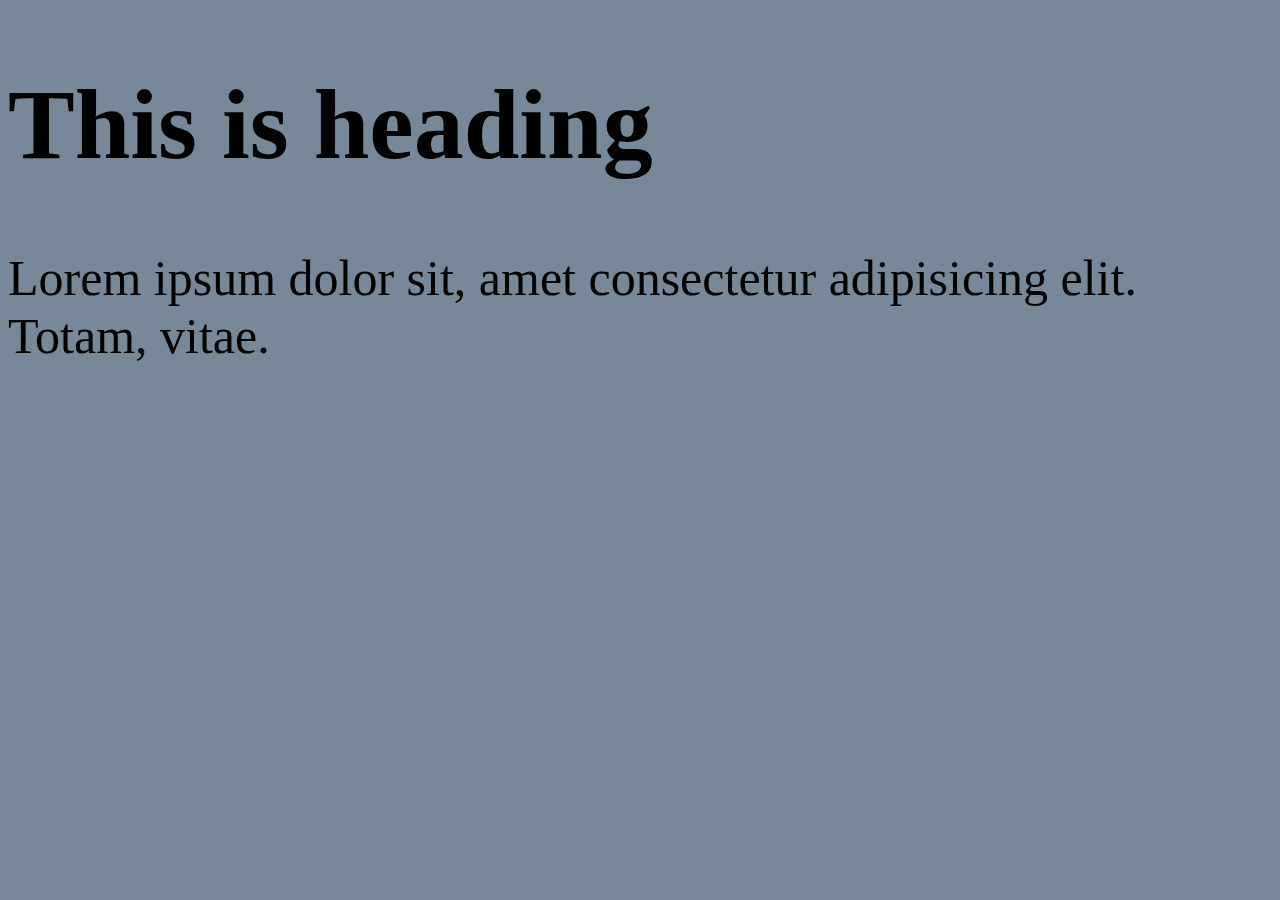
<file: Practice/index.html>
<!DOCTYPE html>
<html lang="en">
<head>
    <meta charset="UTF-8">
    <meta name="viewport" content="width=device-width, initial-scale=1.0">
    <link rel="stylesheet" href="style.css">
    <title>Media Query</title>
</head>
<body>
   <h1>This is heading</h1> 
   <p>Lorem ipsum dolor sit, amet consectetur adipisicing elit. Totam, vitae.</p>
</body>
</html>
</file>
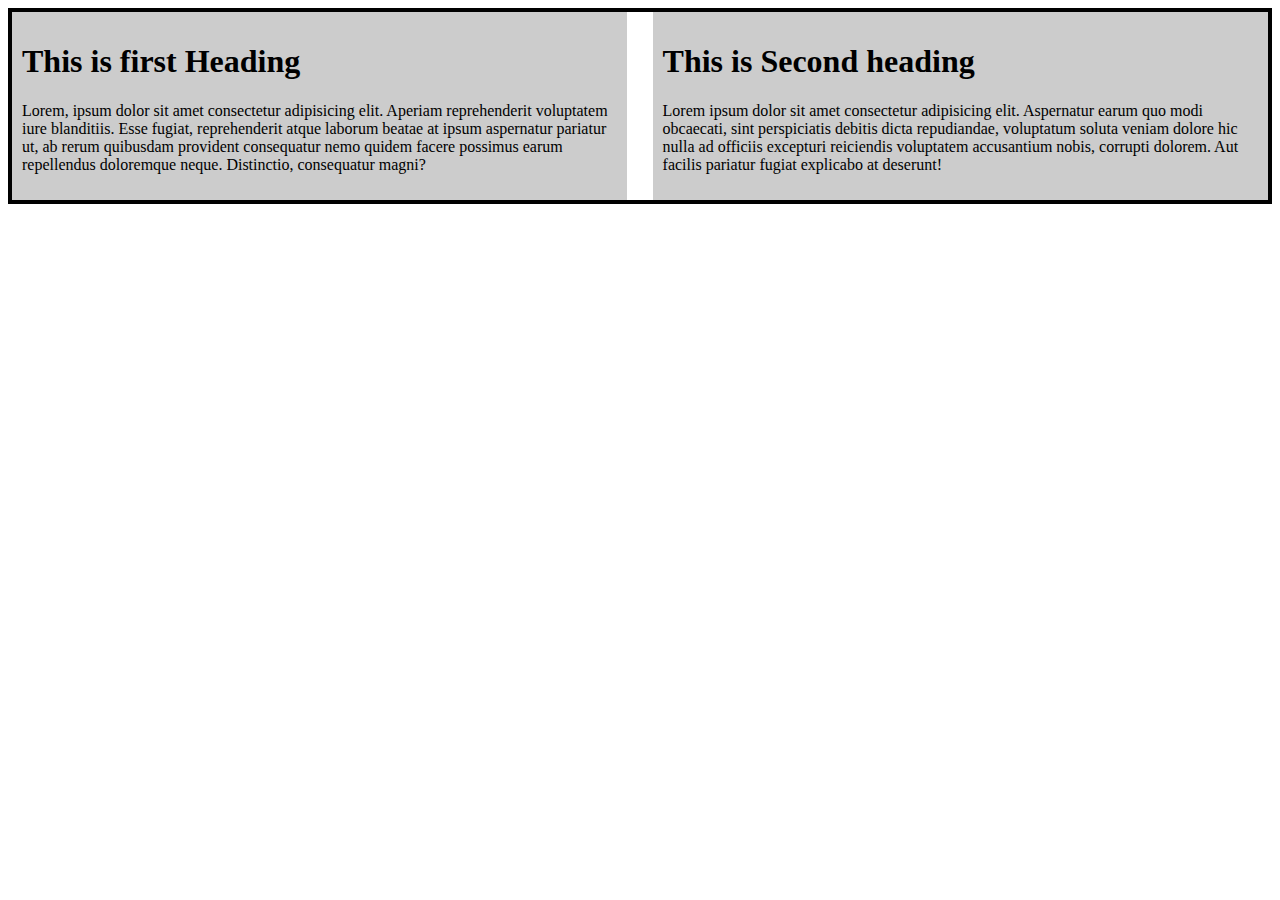
<file: Practice/index1.html>
<!DOCTYPE html>
<html lang="en">
<head>
    <meta charset="UTF-8">
    <meta name="viewport" content="width=device-width, initial-scale=1.0">
    <link rel="stylesheet" href="style1.css">
    <title>Media Queries</title>
</head>
<body>
    <div class="container">
        <div class="box1">
          <h1>This is first Heading</h1>
          <p>Lorem, ipsum dolor sit amet consectetur adipisicing elit. Aperiam reprehenderit voluptatem iure blanditiis. Esse fugiat, reprehenderit atque laborum beatae at ipsum aspernatur pariatur ut, ab rerum quibusdam provident consequatur nemo quidem facere possimus earum repellendus doloremque neque. Distinctio, consequatur magni?</p>
        </div>
        <div class="box2">
          <h1>This is Second heading</h1>
          <p>Lorem ipsum dolor sit amet consectetur adipisicing elit. Aspernatur earum quo modi obcaecati, sint perspiciatis debitis dicta repudiandae, voluptatum soluta veniam dolore hic nulla ad officiis excepturi reiciendis voluptatem accusantium nobis, corrupti dolorem. Aut facilis pariatur fugiat explicabo at deserunt!</p>

        </div>
    </div>
</body>
</html>
</file>
<file: Practice/style.css>
html{
    font-size: 10px;
}
body{
    background-color: lightslategray;
}
h1{
    font-size: 10rem;
}
p{
    font-size: 5rem;
}
@media (max-width:500px){
    html{
        font-size: 5px;
    }
    h1{
        font-size: 5rem;
    }
    p{
        font-size: 2.5rem;
    }
    body{
        background-color: lightsalmon;
    }

}
@media (min-width:400px) and (max-width:500px){
    body{
        background-color: lightseagreen;
    }
}
@media (min-width:501px) and (max-width:1000px){
   body{
       background-color: lightyellow;
   }
}
</file>
<file: Practice/style1.css>
*{
    box-sizing: border-box;
}
.container{
    border: 4px solid black;
}
.box1{
    float: left;
    width: 49%;
    
     padding: 10px;
     background-color: #ccc;

}
.box2{
    float: right;
    width: 49%;
   
    padding: 10px;
    background-color: #ccc;
}
.container::after{
content: "";
display: block;
clear: both;
}
/* @media (max-width:230px){
    .box1, .box2{
        float: none;
    }
} */
@media print {
 body{
     color: green;
 }
}
</file>
